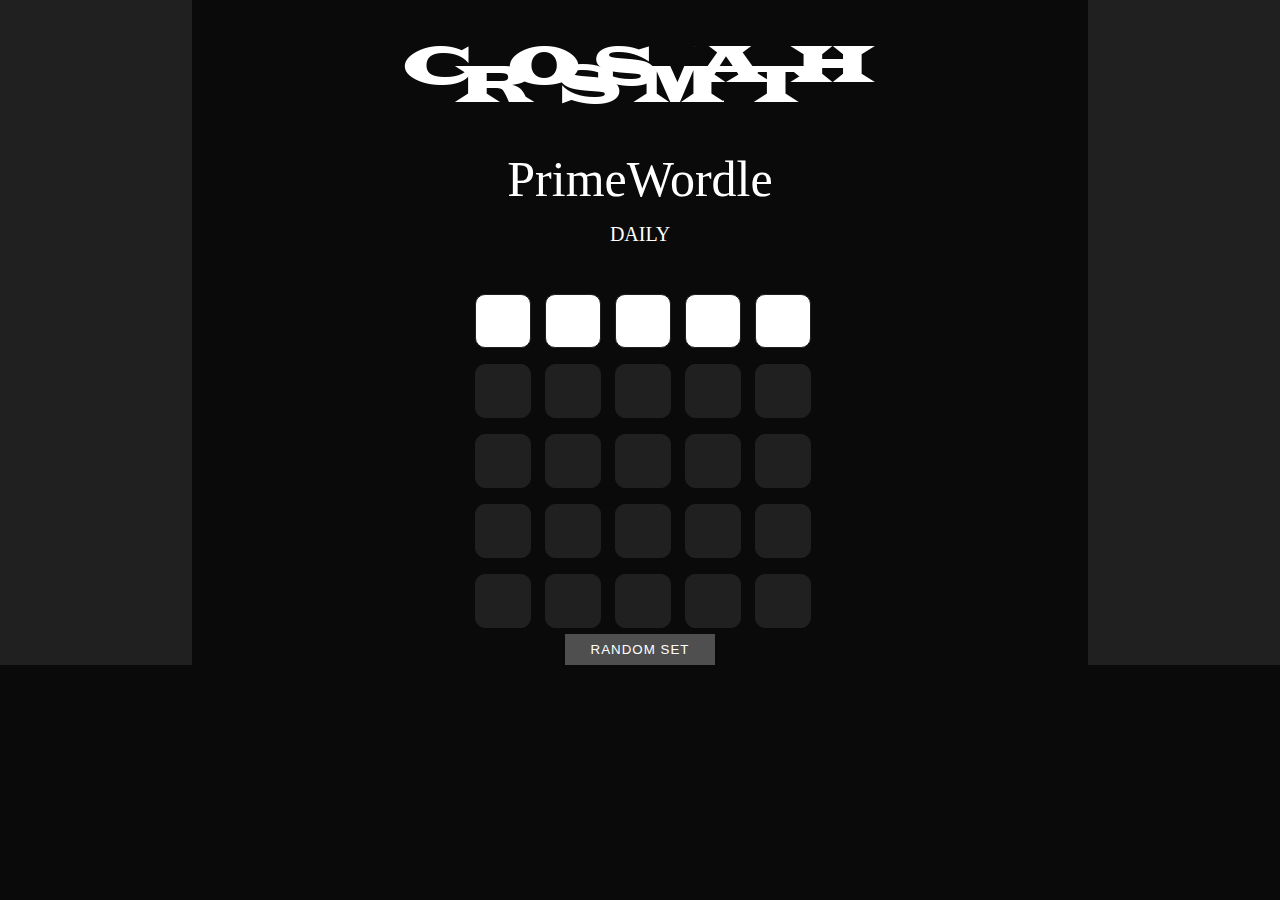
<file: primewordle/index.html>
<!DOCTYPE html>
  <html lang="en">
  <head>
    <meta charset="UTF-8">
    <meta name="viewport" content="width=device-width, initial-scale=1.0">
    <link rel="stylesheet" href="../style.css">
    <link rel="stylesheet" href="./primewordle.css">
    <script async src="https://pagead2.googlesyndication.com/pagead/js/adsbygoogle.js?client=ca-pub-9331034669871993"
     crossorigin="anonymous"></script>
    <title>Crossmath! PrimeWordle</title>
  </head>
  <body>
    <div class="container">
      <div class="advert-banner">

      </div>
      <div class="main-site">
        <header><img src="../crossmath_logo.png"/></header>
        <div class="game-container">
          <p class="game-title">PrimeWordle</p>
          <p class="game-info"></p>
          <div class="pw-game"></div>
          <button class="pw-button" id="pw-randomize">RANDOM SET</button>
        </div>
      </div>
      <div class="advert-banner">
  
      </div>
    </div>
    <script type="text/javascript" src="./primewordle.js"></script>
  </body>
</html>
</file>
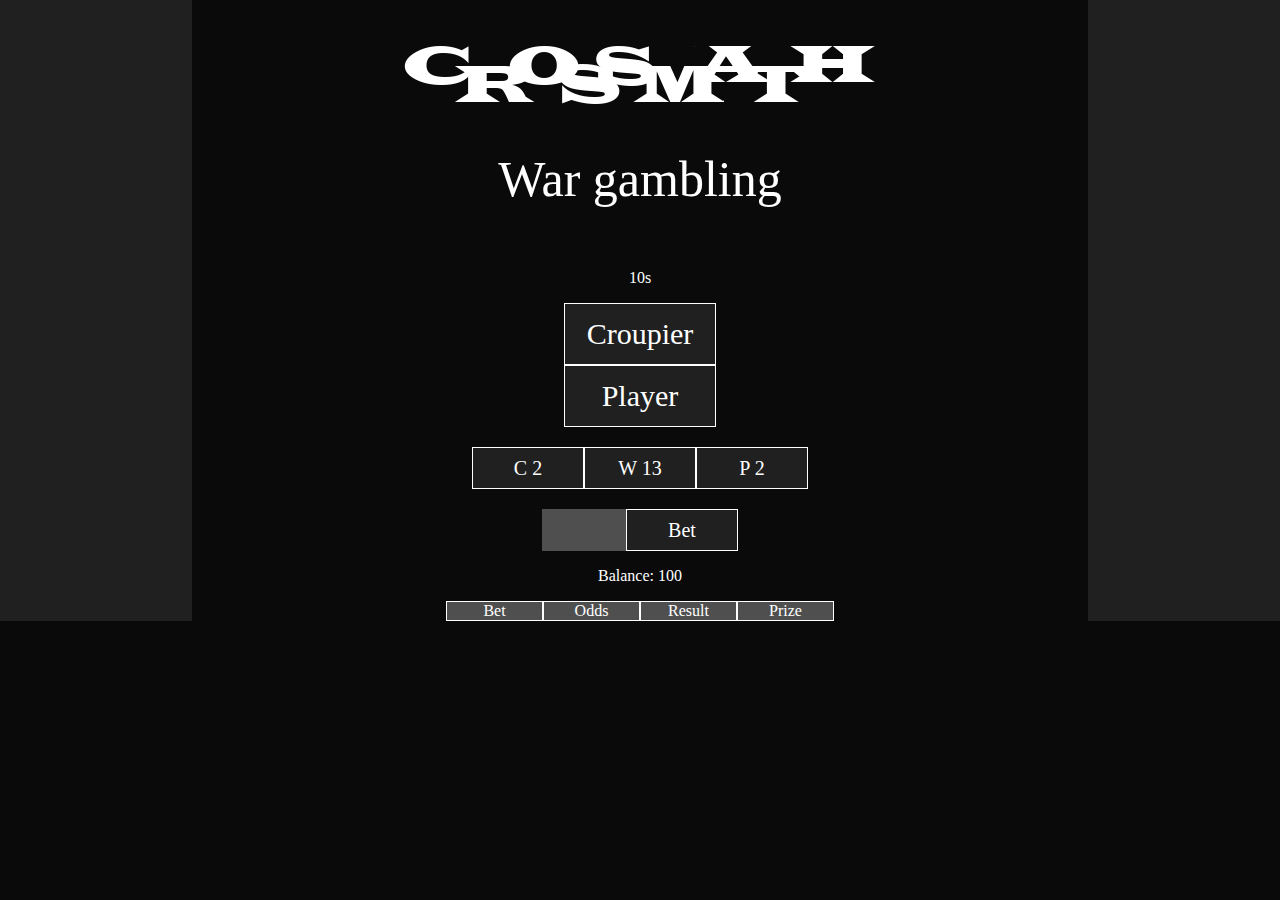
<file: war/index.html>
<!DOCTYPE html>
  <html lang="en">
  <head>
    <meta charset="UTF-8">
    <meta name="viewport" content="width=device-width, initial-scale=1.0">
    <link rel="stylesheet" href="../style.css">
    <link rel="stylesheet" href="./war.css">
    <script async src="https://pagead2.googlesyndication.com/pagead/js/adsbygoogle.js?client=ca-pub-9331034669871993"
     crossorigin="anonymous"></script>
    <title>Crossmath! War</title>
  </head>
  <body>
    <div class="container">
      <div class="advert-banner">

      </div>
      <div class="main-site">
        <header><img src="../crossmath_logo.png"/></header>
        <div class="game-container">
          <p class="game-title">War gambling</p>
          <p class="game-info"></p>
          <div class="war-game">
            <p class="war-timer">10s</p>
            <p class="war-card-info" id="war-croupier">Croupier</p>
            <p class="war-card-info" id="war-player">Player</p>
            <div class="war-odds">
              <p id="war-odds-croupier">C 2</p>
              <p id="war-odds-war">W 13</p>
              <p id="war-odds-player">P 2</p>
            </div>
            <div class="war-betpanel">
              <input type="number" step="0.01" min="1" id="war-betpanel-amount"/>
              <div class="war-betpanel-bet">Bet</div>
            </div>
            <p class="war-user-balance">Balance: 100</p>
          </div>
          <div class="war-tickets">
            <div class="war-ticket">
              <p>Bet</p><p>Odds</p><p>Result</p><p>Prize</p>
            </div>
          </div>
        </div>
      </div>
      <div class="advert-banner">
        
      </div>
    </div>
    <script type="text/javascript" src="./war.js"></script>
  </body>
</html>
</file>
<file: style.css>
@keyframes title-animation {
    0% {
        letter-spacing: 0px;
    }
    50% {
        letter-spacing: 10px;
    }
    100% {
        letter-spacing: 0px;
    }
}

body {
    background-color: #0a0a0a;
    margin: 0;
}

.container {
    width: 100%;
    display: flex;
    color: white;
}

.advert-banner {
    background-color: #202020;
    width: 15%;
}

.main-site {
    flex: 1;
}

header {
    width: 100%;
    display: flex;
    justify-content: center;
}

.game-container {
    display: flex;
    flex-direction: column;
    align-items: center;
}

.game-title {
    color: white;
    font-size: 50px;
    margin: 0;
    margin-bottom: 15px;
    animation: title-animation 2s;
}

.game-info {
    color: white;
    font-size: 20px;
    margin: 0;
    margin-bottom: 30px;
}

.games-selection {
    display: flex;
    flex-direction: column;
    align-items: center;
    padding-top: 50px;
}

.game-button {
    display: flex;
    width: 550px;
    margin-top: 10px;
    border: 0;
    padding: 15px;
    letter-spacing: 1px;
    color: white;
    background-color: black;
    border: 1px solid white;
}

.game-button:hover {
    background-color: #202020;
}

.game-button > img {
    height: 100px;
    width: 100px;
    margin-right: 15px;
}

p {
    text-align: justify;
}

a {
    text-decoration: none;
}
</file>
<file: primewordle/primewordle.css>
.pw-game {
    display: grid;
    gap: 20px;
    padding-top: 2%;

    grid-template-columns: 50px 50px 50px 50px 50px;
    grid-template-rows: 50px 50px 50px 50px 50px;
}

.pw-field {
    width: 50px;
    height: 50px;

    background-color: #202020;
    border: 1px solid #202020;
    border-radius: 10px;
    text-align: center;
    font-size: 35px;
}

.pw-field:hover {
    border: 1px solid gold;
}

.pw-button {
    width: 150px;
    margin-top: 10px;
    border: 0;
    padding: 7px;
    letter-spacing: 1px;
    color: white;
    background-color: #4f4f4f;
    border: 1px solid #4f4f4f;
}

.pw-button:hover {
    background-color: #202020;
    color: gold;
    border: 1px solid gold;
    letter-spacing: 2px;
}
</file>
<file: war/war.css>
.war-game {
    display: flex;
    flex-direction: column;
    align-items: center;
}

.war-card-info {
    font-size: 30px;
    width: 150px;
    height: 60px;
    margin: 0;
    background-color: #202020;
    border: solid 1px white;
    display: flex;
    justify-content: center;
    align-items: center;
}

.war-odds {
    display: flex;
    justify-content: center;
    flex-direction: row;
}

.war-odds > p {
    background-color: #202020;
    border: 1px solid white;
    padding: 5px;
    width: 100px;
    height: 30px;
    font-size: 20px;
    display: flex;
    justify-content: center;
    align-items: center;
}

.war-betpanel {
    display: flex;
    justify-content: center;
    flex-direction: row;
}

.war-betpanel > input {
    height: 40px;
    width: 80px;
    color: white;
    border: 0;
    background-color: #4f4f4f;
}

.war-betpanel-bet {
    background-color: #202020;
    border: 1px solid white;
    padding: 5px;
    width: 100px;
    height: 30px;
    font-size: 20px;
    display: flex;
    justify-content: center;
    align-items: center;
}

.war-tickets {
    display: flex;
    justify-content: center;
    flex-direction: column;
}

.war-ticket, .war-ticket-unresolved {
    display: flex;
    justify-content: center;
    flex-direction: row;
    background-color: #202020;
    padding: 0;
    margin: 0;
}

.war-ticket:nth-of-type(1) {
    background-color: #4f4f4f;
}

.war-ticket > p, .war-ticket-unresolved > p {
    border: 1px solid white;
    margin: 0;
    padding-left: 10px;
    padding-right: 10px;
    width: 75px;
    display: flex;
    flex-direction: column;
    align-items: center;
}
</file>
